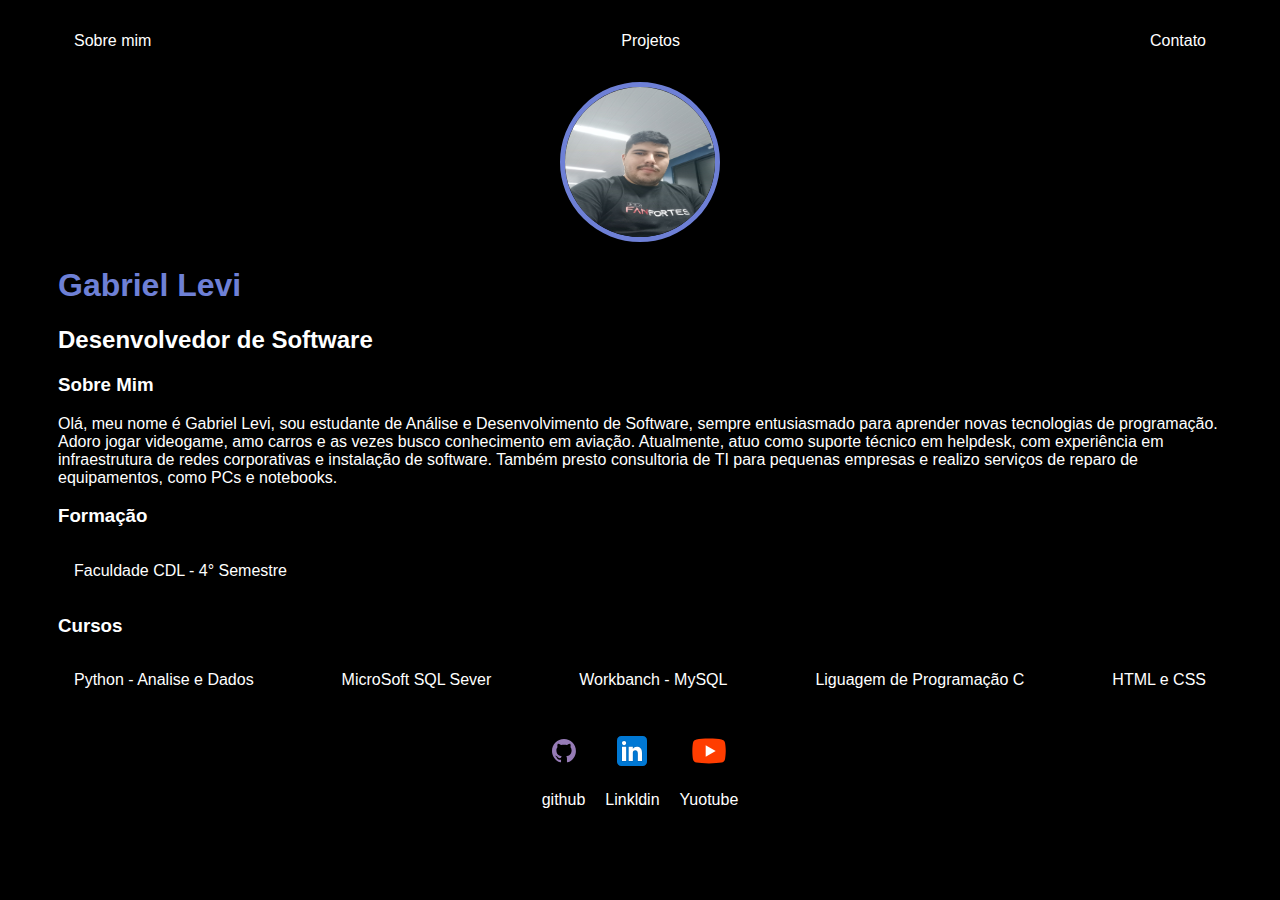
<file: index.html>
<!DOCTYPE html>
<html lang="en">
<head>
    <meta charset="UTF-8">
    <meta name="viewport" content="width=device-width, initial-scale=1.0">
    <title>Gabriel Levi</title>
    <link rel="stylesheet" href="index.css">
</head>
<body>

    <div class="container">
        <nav>
            <ul>
                <li>
                    <a href="index.html">Sobre mim</a>
                </li>
                <li>
                    <a href="project.html">Projetos</a>
                </li>
                <li>
                    <a href="contact.html">Contato</a>
                </li>
            </ul>
        </nav>
    
    
        <header>
            <div class="center">
                <img src="./imagem/20240411_093036.jpg">
            </div>
            <h1>Gabriel Levi</h1>
            <h2>Desenvolvedor de Software</h2>
        </header>
    
        <main>
            <section>
                <h3>Sobre Mim</h3>
                <p>
                    Olá, meu nome é Gabriel Levi, sou estudante de Análise e Desenvolvimento de Software, sempre entusiasmado para aprender novas 
                    tecnologias de programação. Adoro jogar videogame, amo carros e as vezes busco conhecimento em aviação. Atualmente, atuo como 
                    suporte técnico em helpdesk, com experiência em infraestrutura de redes corporativas e instalação de software. Também presto 
                    consultoria de TI para pequenas empresas e realizo serviços de reparo de equipamentos, como PCs e notebooks.
                </p>
            </section>
            <section>
                <h3>Formação</h3>
                <ul>
                    <li>Faculdade CDL - 4° Semestre</li>
                </ul>
            </section>
            <section>
                <h3>Cursos</h3>
                <ul>
                    <li>Python - Analise e Dados</li>
                    <li>MicroSoft SQL Sever</li>
                    <li>Workbanch - MySQL</li>
                    <li>Liguagem de Programação C</li>
                    <li>HTML e CSS</li>
                </ul>
            </section>
        </main>
    
        <footer>
            <a href="https://github.com/Biellima2811" target="_blank" rel="noopener noreferrer">
                <img src="./imagem/github.svg"></img>
                <p>github</p>
            </a>
    
            <a href="https://www.linkedin.com/in/gabriel-levi-0a3a251b0/" target="_blank" rel="noopener noreferrer">
                <img src="./imagem/linkedin.svg"></img>
                <p>Linkldin</p>
            </a>
    
            <a href="https://www.youtube.com/@GabrielRodrigues-wu8hr" target="_blank" rel="noopener noreferrer">
                <img src="./imagem/youtube.svg"></img>
                <p>Yuotube</p>
            </a>
        </footer>
    </div>
    
</body>
</html>
</file>
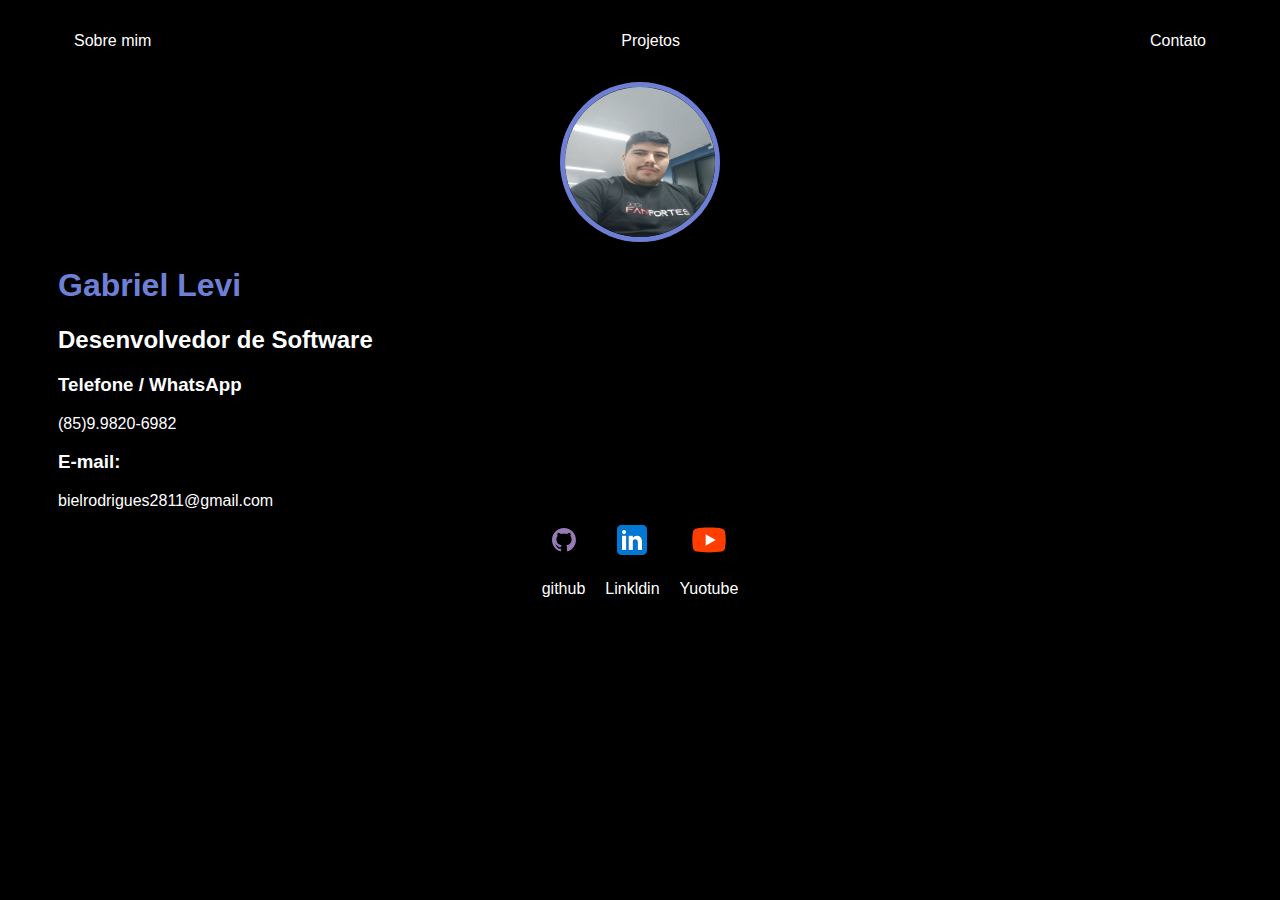
<file: contact.html>
<!DOCTYPE html>
<html lang="en">
<head>
    <meta charset="UTF-8">
    <meta name="viewport" content="width=device-width, initial-scale=1.0">
    <link rel="stylesheet" href="./index.css">
    <title>Contatos - Gabriel Levi</title>
</head>
<body>

    <div class="container">
        <nav>
            <ul>
                <li>
                    <a href="index.html">Sobre mim</a>
                </li>
                <li>
                    <a href="project.html">Projetos</a>
                </li>
                <li>
                    <a href="contact.html">Contato</a>
                </li>
            </ul>
        </nav>
    
    
        <header>
            <div class="center">
                <img src="./imagem/20240411_093036.jpg">
            </div>
            <h1>Gabriel Levi</h1>
            <h2>Desenvolvedor de Software</h2>
        </header>
    
        <main>
            <section>
                <h3>Telefone / WhatsApp</h3>
                <a href="tel:+55 8599820-6982">(85)9.9820-6982</a>
            </section>
    
            <section>
                <h3>E-mail:</h3>
                <a href="mailto:bielrodrigues2811@gmail.com" target="_blank">bielrodrigues2811@gmail.com</a>
            </section>
        </main>
    
        
        <footer>
            <a href="https://github.com/Biellima2811" target="_blank" rel="noopener noreferrer">
                <img src="./imagem/github.svg"></img>
                <p>github</p>
            </a>
    
            <a href="https://www.linkedin.com/in/gabriel-levi-0a3a251b0/" target="_blank" rel="noopener noreferrer">
                <img src="./imagem/linkedin.svg"></img>
                <p>Linkldin</p>
            </a>
    
            <a href="https://www.youtube.com/@GabrielRodrigues-wu8hr" target="_blank" rel="noopener noreferrer">
                <img src="./imagem/youtube.svg"></img>
                <p>Yuotube</p>
            </a>
        </footer>
    </div>
    
</body>
</html>
</file>
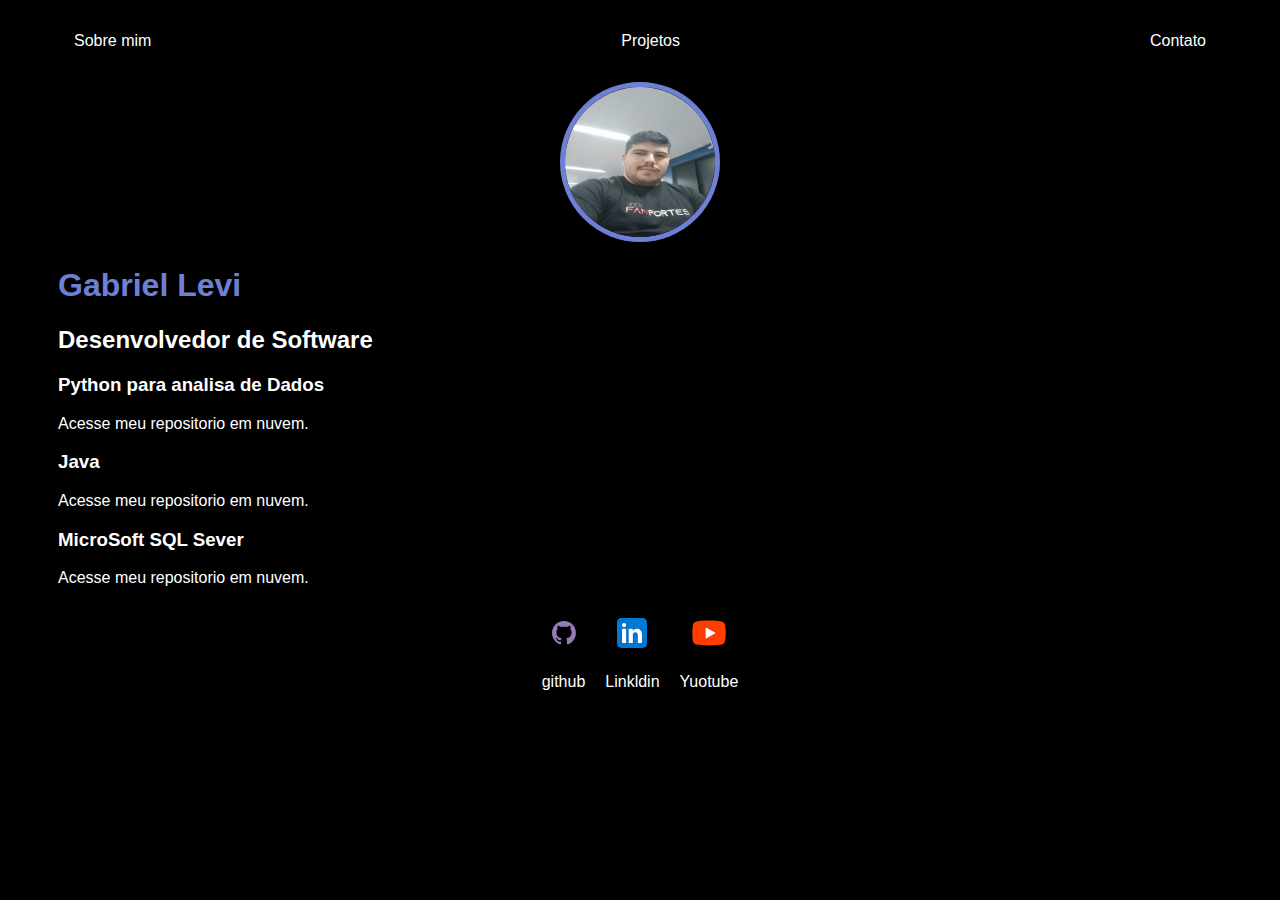
<file: project.html>
<!DOCTYPE html>
<html lang="en">
<head>
    <meta charset="UTF-8">
    <meta name="viewport" content="width=device-width, initial-scale=1.0">
    <title>Projetos - Gabriel Levi</title>
    <link rel="stylesheet" href="index.css">
</head>
<body>
    
    <div class="container">
        <nav>
            <ul>
                <li>
                    <a href="index.html">Sobre mim</a>
                </li>
                <li>
                    <a href="project.html">Projetos</a>
                </li>
                <li>
                    <a href="contact.html">Contato</a>
                </li>
            </ul>
        </nav>
    
    
        <header>
            <div class="center">
                <img src="./imagem/20240411_093036.jpg">
            </div>
            <h1>Gabriel Levi</h1>
            <h2>Desenvolvedor de Software</h2>
        </header>
    
        <main>
            <section>
                <h3>Python para analisa de Dados</h3>
                <p>
                    <a href="https://mega.nz/folder/j5NXULDR#W6c7bpAJYyN-zZ18ugfCPQ" target="_blank">Acesse meu repositorio em nuvem.</a>
                </p>
            </section>
            <section>
                <h3>Java</h3>
                <p>
                    <a href="https://mega.nz/folder/yktXWABS#11mOmb9BNQeBdW_5SkBTMA" target="_blank">Acesse meu repositorio em nuvem.</a>
                </p>
            </section>
            <section>
                <h3>MicroSoft SQL Sever</h3>
                <p>
                    <a href="https://mega.nz/folder/Ww8QSLIL#2GJe7VYQXdj6sTT_JByv1w" target="_blank">Acesse meu repositorio em nuvem.</a>
                </p>
            </section>
        </main>
    
        <footer>
            <a href="https://github.com/Biellima2811" target="_blank" rel="noopener noreferrer">
                <img src="./imagem/github.svg"></img>
                <p>github</p>
            </a>
    
            <a href="https://www.linkedin.com/in/gabriel-levi-0a3a251b0/" target="_blank" rel="noopener noreferrer">
                <img src="./imagem/linkedin.svg"></img>
                <p>Linkldin</p>
            </a>
    
            <a href="https://www.youtube.com/@GabrielRodrigues-wu8hr" target="_blank" rel="noopener noreferrer">
                <img src="./imagem/youtube.svg"></img>
                <p>Yuotube</p>
            </a>
        </footer>
    </div>
</body>
</html>
</file>
<file: index.css>
body{
    color: white;
    background-color: black;
    font-family: Arial, Helvetica, sans-serif;
}
ul{
    display: flex;
    justify-content: space-between;
    list-style-type: none;
    align-items: center;
    padding: 16px;
}
a {
    color: white;
    text-decoration: none;
}

header img{
    width: 150px;
    height: 150px;
    border-radius: 50%;
    border: 5px solid rgb(110, 128, 214);
}

.center{
    text-align: center;
}

h1{
    color: rgb(110, 128, 214);
}

footer img{
    width: 40px;
    height: 40px;
}

footer{
    display: flex;
    justify-content: center;
}

footer a{
    margin: 10px;
    text-align: center;
}

.container{
    padding: 0px 50px;
}

nav a:hover{
    color: rgb(110, 128, 214)
}
</file>
